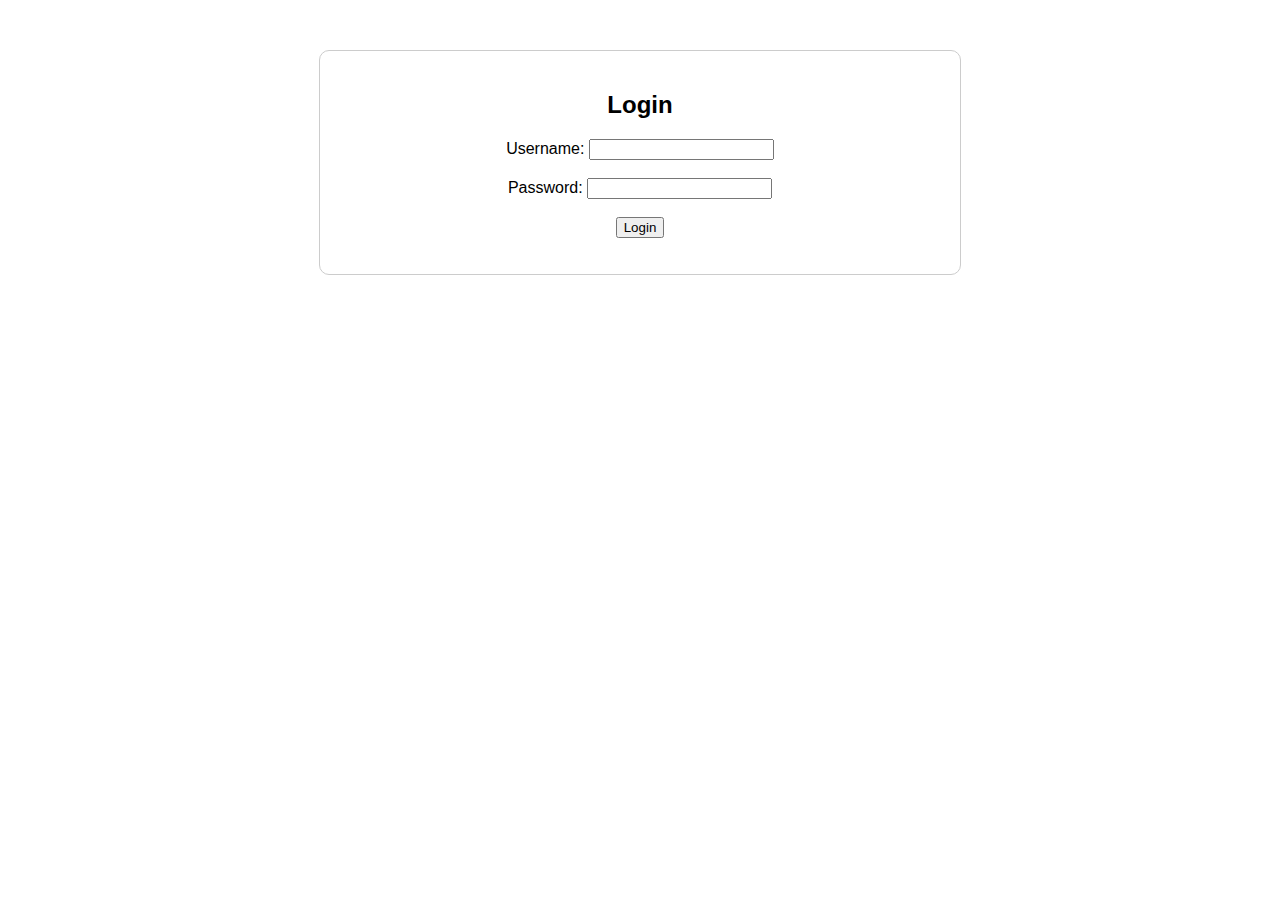
<file: index.html>
<!DOCTYPE html>
<html lang="en">

<head>
    <meta charset="UTF-8">
    <meta name="viewport" content="width=device-width, initial-scale=1.0">
    <title>Social Media WebApp</title>
    <link rel="stylesheet" href="styles.css">
</head>

<body>
    <div class="container">
        <h2>Login</h2>
        <form id="loginForm">
            <label for="username">Username:</label>
            <input type="text" id="username" name="username" required><br><br>
            <label for="password">Password:</label>
            <input type="password" id="password" name="password" required><br><br>
            <button type="submit">Login</button>
        </form>
        <p id="error-message"></p>
    </div>
    <script src="script.js"></script>
</body>

</html>
</file>
<file: styles.css>
body {
    font-family: Arial, sans-serif;
}

.container {
    max-width: 600px;
    margin: 0 auto;
    text-align: center;
    padding: 20px;
    border: 1px solid #ccc;
    border-radius: 10px;
    margin-top: 50px;
}

.profile-section {
    margin: 20px 0;
}

#profile-picture {
    width: 150px;
    height: 150px;
    border-radius: 50%;
    object-fit: cover;
    margin-bottom: 10px;
}

#post-text {
    width: 100%;
    margin-bottom: 20px;
}

#post-button {
    background-color: #4CAF50;
    color: white;
    padding: 10px 20px;
    border: none;
    border-radius: 5px;
    cursor: pointer;
    font-size: 16px;
}

#post-button:hover {
    background-color: #45a049;
}
</file>
